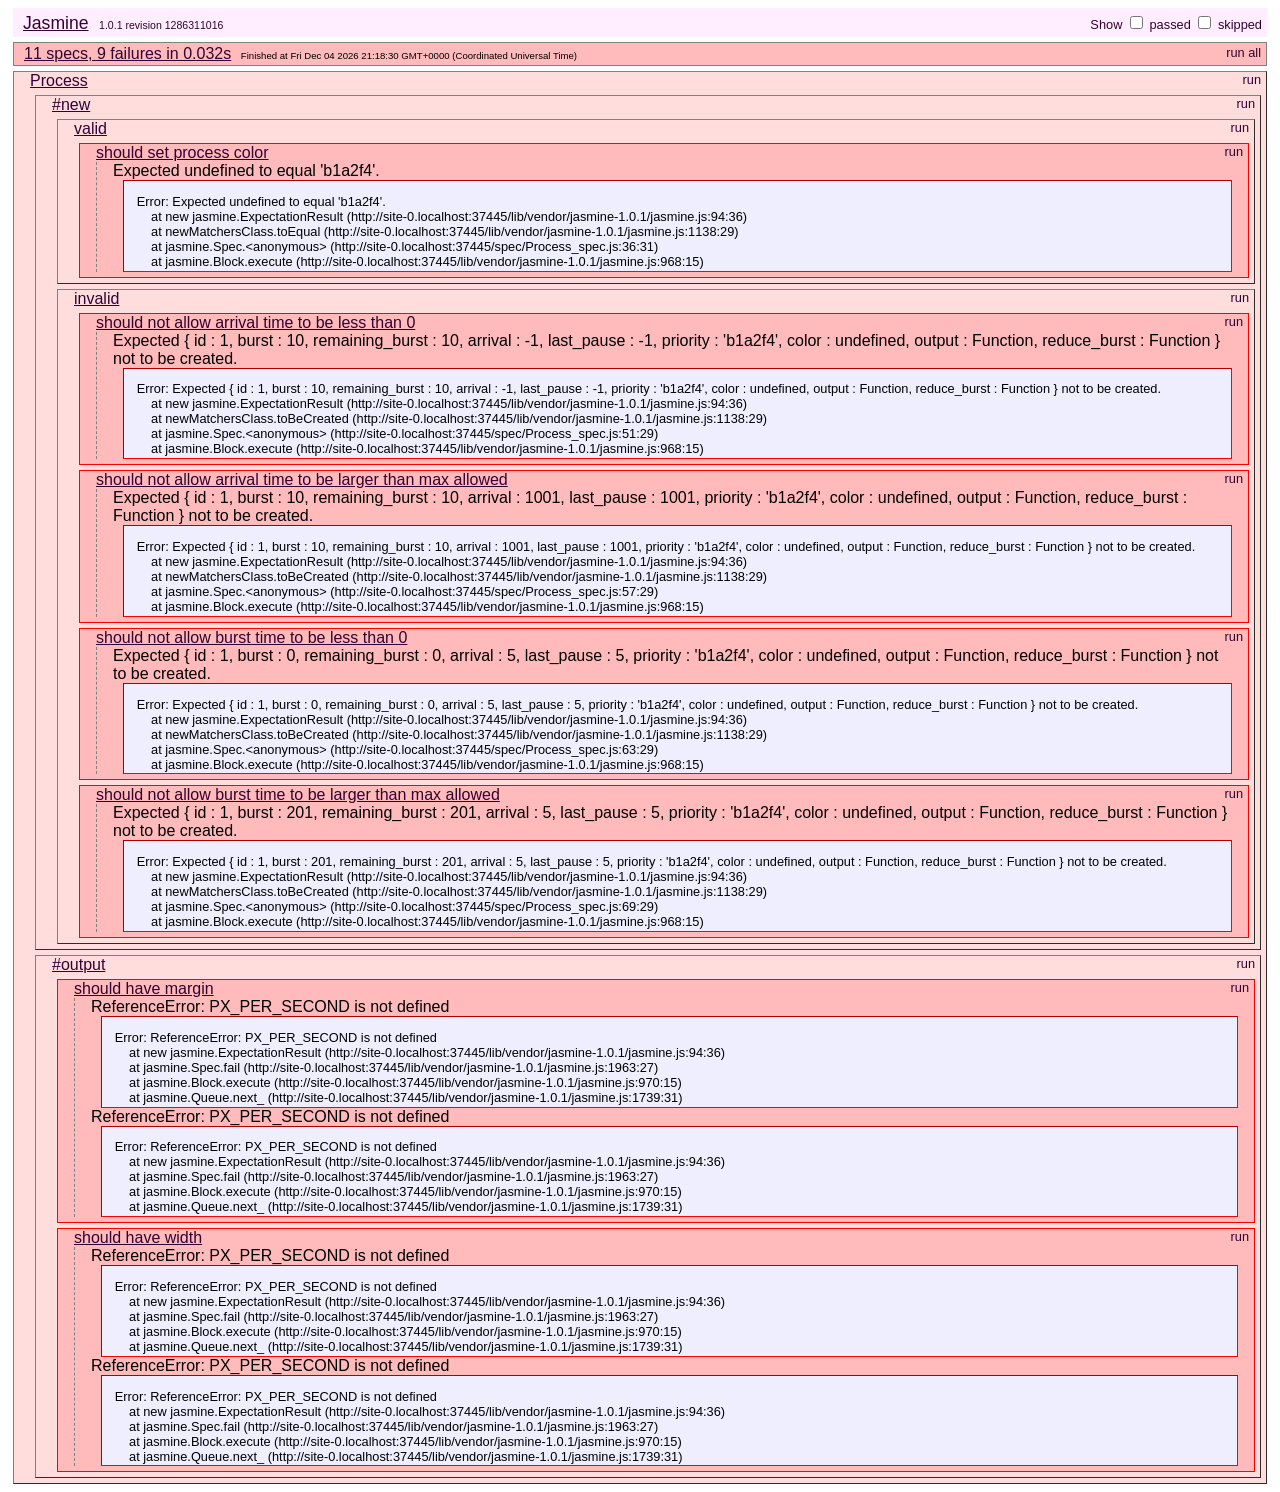
<file: SpecRunner.html>
<!DOCTYPE HTML PUBLIC "-//W3C//DTD HTML 4.01 Transitional//EN"
  "http://www.w3.org/TR/html4/loose.dtd">
<html>
<head>
  <title>Jasmine Test Runner</title>
  <link rel="stylesheet" type="text/css" href="lib/vendor/jasmine-1.0.1/jasmine.css">
  <script type="text/javascript" src="lib/vendor/jasmine-1.0.1/jasmine.js"></script>
  <script type="text/javascript" src="lib/vendor/jasmine-1.0.1/jasmine-html.js"></script>

  <script type="text/javascript" src="spec/SpecHelper.js"></script>

  <!-- include source files here... -->
  <script type="text/javascript" src="lib/Process.js"></script>
  <script type="text/javascript" src="lib/ProcessList.js"></script>

  <!-- include spec files here... -->
  <script type="text/javascript" src="spec/Process_spec.js"></script>

</head>
<body>

<script type="text/javascript">
  jasmine.getEnv().addReporter(new jasmine.TrivialReporter());
  jasmine.getEnv().execute();
</script>

</body>
</html>
</file>
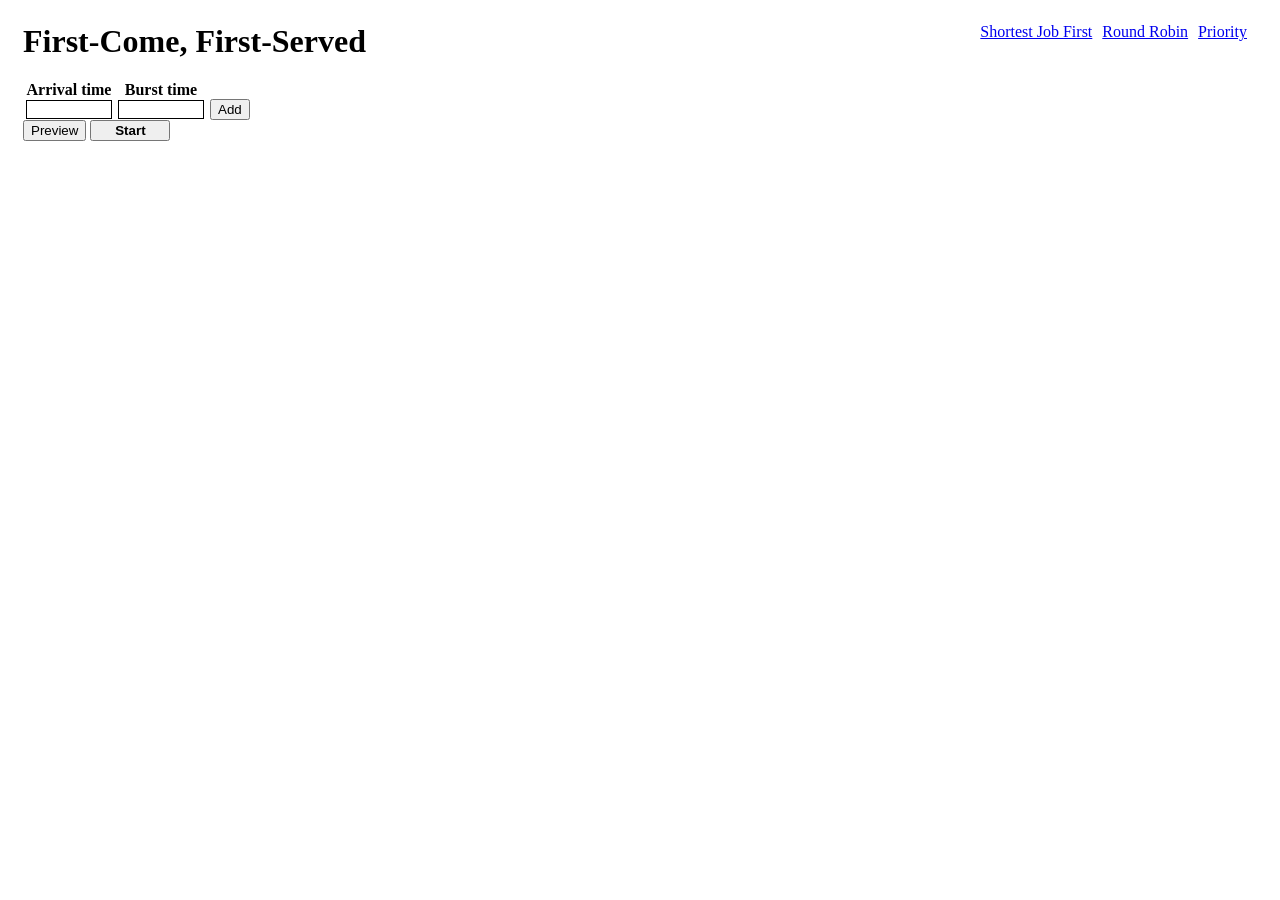
<file: first_come_first_served/first_come_first_served.html>
<!DOCTYPE html PUBLIC "-//W3C//DTD HTML 4.01//EN">
<html>
  <head>
    <meta http-equiv="Content-Type" content="text/html; charset=utf-8">
    <script src="../lib/vendor/jquery-1.5.min.js" type="text/javascript"></script>
    <script src="../lib/vendor/jquery.tablesorter.min.js" type="text/javascript"></script>
    <script src="../lib/Process.js" type="text/javascript"></script>
	<script src="../lib/ProcessTable.js" type="text/javascript"></script>
    <script src="../lib/ProcessList.js" type="text/javascript"></script>
    <script src="../lib/Gant.js" type="text/javascript"></script>
    <script src="../lib/Time.js" type="text/javascript"></script>
    <script src="../lib/application.js" type="text/javascript"></script>
    <script src="first_come_first_served.js" type="text/javascript"></script>
    <link rel="stylesheet" href="../stylesheets/application.css" type="text/css">
    <title>
      CPU | First-Come First-Served
    </title>
  </head>
  <body>
    <h1>
      First-Come, First-Served
    </h1>
    <div id="nav">
      <a href="../shortest_job_first/shortest_job_first.html">Shortest Job First</a>
      <a href="../round_robin/round_robin.html">Round Robin</a>
      <a href="../priority/priority.html">Priority</a>
    </div>
    <div class="clear">
	  <table id="processes" border="0">
		<thead>
		<tr>
			<th>Arrival time</th>
			<th>Burst time</th>
			<th></th>
		</tr>
		</thead>
	  </table>
	  <input id="preview" type="button" value="Preview">
	  <input id="start" type="button" value="Start">
      <div class="clear"></div>
      <h2 class="main">
        Processes:
      </h2>
      <div id="ProcessList"></div>
      <div id="timeline">
        Arrival time
        <div style="float: right; margin-top: -11px;">
          &gt;
        </div>
      </div>
      <div class="clear"></div><br>
      <div id="gant_area">
        <h2>
          Gantt chart:
        </h2>
        <div id="gant"></div><br>
        <div class="clear"></div>
        <h2 class="results">
          Results:
        </h2>
        <table id="result_tbl" cellspacing="0" cellpadding="0" class="result_table"></table>
      </div>
    </div>
  </body>
</html>
</file>
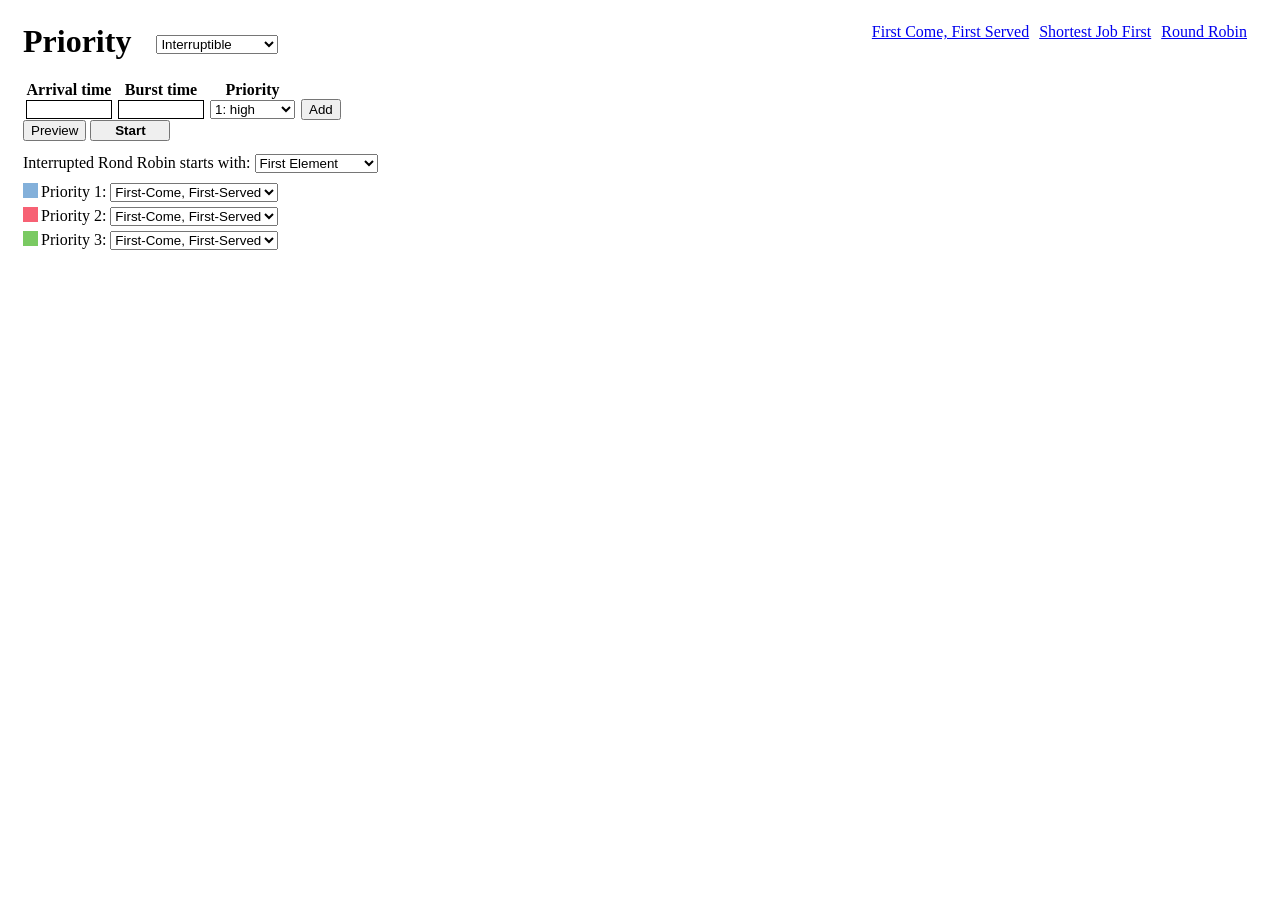
<file: priority/priority.html>
<!DOCTYPE html PUBLIC "-//W3C//DTD HTML 4.01//EN">
<html>
  <head>
    <meta http-equiv="Content-Type" content="text/html; charset=utf-8">
    <script src="../lib/vendor/jquery-1.5.min.js" type="text/javascript"></script>
    <script src="../lib/vendor/jquery.tablesorter.min.js" type="text/javascript"></script>
    <script src="../lib/Process.js" type="text/javascript"></script>
	<script src="../lib/ProcessTable.js" type="text/javascript"></script>
    <script src="../lib/ProcessList.js" type="text/javascript"></script>
    <script src="../lib/Gant.js" type="text/javascript"></script>
    <script src="../lib/Time.js" type="text/javascript"></script>
    <script src="../lib/application.js" type="text/javascript"></script>
    <script src="priority.js" type="text/javascript"></script>
    <link rel="stylesheet" href="../stylesheets/application.css" type="text/css">
    <title>
      CPU | Priority
    </title>
  </head>
  <body>
    <h1>
      Priority
    </h1>
	<div class="left h1_info">
	  <select id="interruptible">
		<option value="Y">
		  Interruptible
		</option>
		<option value="N">
		  Non-Interruptible
		</option>
	  </select>
	</div>
    <div id="nav">
      <a href="../first_come_first_served/first_come_first_served.html">First Come, First Served</a>
      <a href="../shortest_job_first/shortest_job_first.html">Shortest Job First</a>
      <a href="../round_robin/round_robin.html">Round Robin</a>
    </div>
    <div class="clear">
	   <table id="processes" border="0">
		<thead>
		<tr>
			<th>Arrival time</th>
			<th>Burst time</th>
			<th>Priority</th>
			<th></th>
		</tr>
		</thead>
	  </table>
	  <input id="preview" type="button" value="Preview">
	  <input id="start" type="button" value="Start">
	  
	  <div class="interrupted_rr">
        <div class="left">
          Interrupted Rond Robin starts with:
          <select id="rr_start" class="rr_start">
            <option value="first">First Element</option>
            <option value="ip">Interruption point</option>
          </select>
        </div>
      </div>
      <div class="clear"></div>
	  
      <div class ="priority_types">
        <div class="priority">
          <div class="left priority_color">
            <span class="blue"></span>
          </div>
          <div class="left">
            Priority 1:
            <select id="priority_1_type" class="priority_type">
              <option value="fcfs">First-Come, First-Served</option>
              <option value="sjf">Shortest Job First</option>
              <option value="rr">Round Robin</option>
            </select>
          </div>
          <div class="left">
            <select id="priority_1_interruptible" class="priority_interruptible">
              <option value="Y">
                Interruptible
              </option>
              <option value="N">
                Non-Interruptible
              </option>
            </select>
          </div>
          <div class="left qtime">
            Quant time:<input type="text" id="priority_1_qtime" class ="qtime" maxlength="5" size="5" value="3">
          </div>
        </div>
        <div class="clear"></div>
        <div class="priority">
          <div class="left priority_color">
            <span class="red"></span>
          </div>
          <div class="left">
            Priority 2:
            <select id="priority_2_type" class="priority_type">
              <option value="fcfs">First-Come, First-Served</option>
              <option value="sjf">Shortest Job First</option>
              <option value="rr">Round Robin</option>
            </select>
          </div>
          <div class="left">
            <select id="priority_2_interruptible" class="priority_interruptible">
              <option value="Y">
                Interruptible
              </option>
              <option value="N">
                Non-Interruptible
              </option>
            </select>
          </div>
          <div class="left qtime">
            Quant time:<input type="text" id="priority_2_qtime" class ="qtime" maxlength="5" size="5" value="3">
          </div>
        </div>
        <div class="clear"></div>
        <div class="priority">
          <div class="left priority_color">
            <span class="green"></span>
          </div>
          <div class="left">
            Priority 3:
            <select id="priority_3_type" class="priority_type">
              <option value="fcfs">First-Come, First-Served</option>
              <option value="sjf">Shortest Job First</option>
              <option value="rr">Round Robin</option>
            </select>
          </div>
          <div class="left">
            <select id="priority_3_interruptible" class="priority_interruptible">
              <option value="Y">
                Interruptible
              </option>
              <option value="N">
                Non-Interruptible
              </option>
            </select>
          </div>
          <div class="left qtime">
            Quant time:<input type="text" id="priority_3_qtime" class ="qtime" maxlength="5" size="5" value="3">
          </div>
        </div>
        <div class="clear"></div>
      </div>
	  

      <h2 class="main">
        Processes:
      </h2>
      <div id="ProcessList"></div>
      <div id="timeline">
        Arrival time
        <div style="float: right; margin-top: -11px;">
          &gt;
        </div>
      </div>
      <div class="clear"></div><br>
      <div id="gant_area">
        <h2>
          Gantt chart:
        </h2>
        <div id="gant"></div><br>
        <div class="clear"></div>
        <h2 class="results">
          Results:
        </h2>
        <table id="result_tbl" cellspacing="0" cellpadding="0" class="result_table"></table>
      </div>
    </div>
  </body>
</html>
</file>
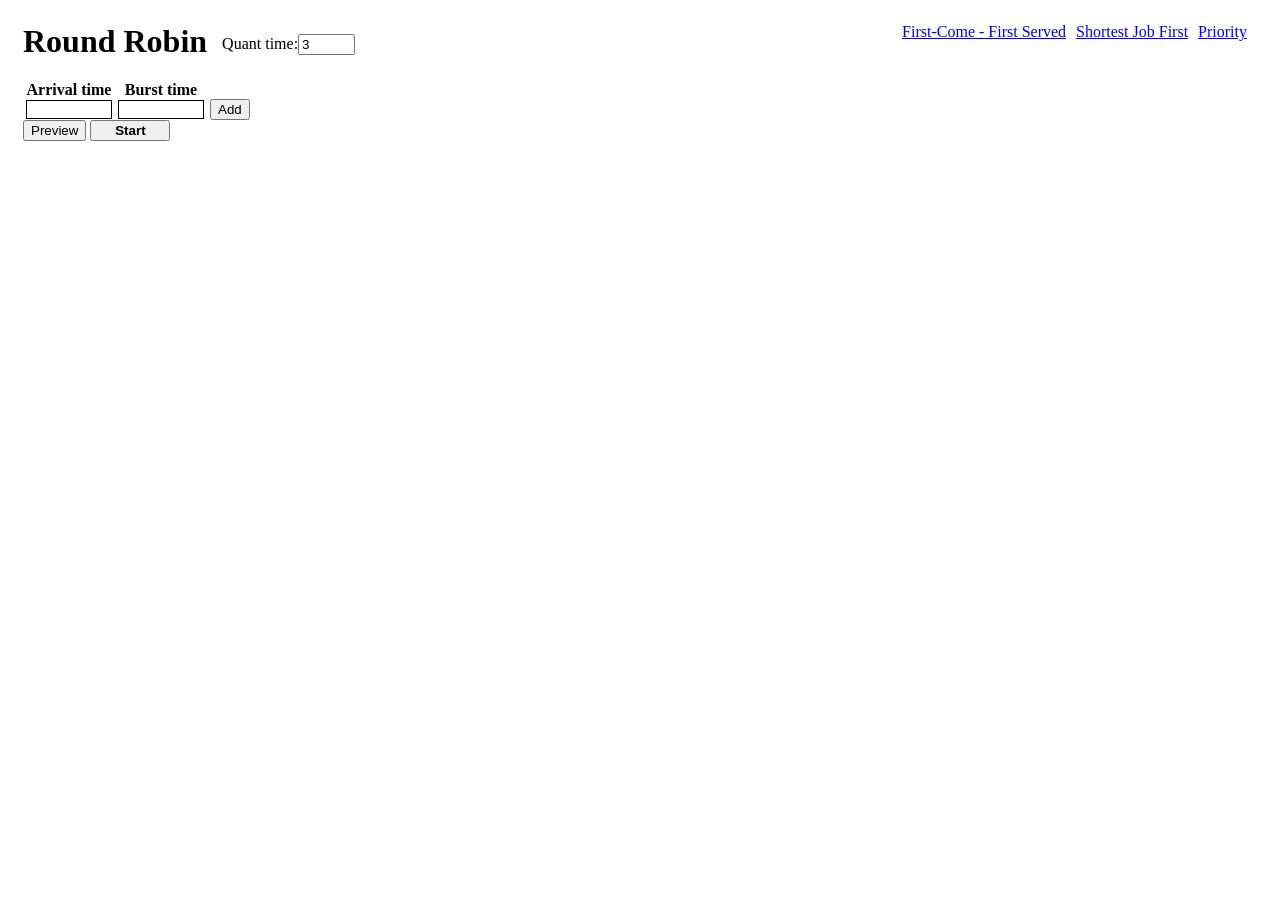
<file: round_robin/round_robin.html>
<!DOCTYPE html PUBLIC "-//W3C//DTD HTML 4.01//EN">
<html>
  <head>
    <meta http-equiv="Content-Type" content="text/html; charset=utf-8">
    <script src="../lib/vendor/jquery-1.5.min.js" type="text/javascript"></script>
    <script src="../lib/vendor/jquery.tablesorter.min.js" type="text/javascript"></script>
    <script src="../lib/Process.js" type="text/javascript"></script>
	<script src="../lib/ProcessTable.js" type="text/javascript"></script>
    <script src="../lib/ProcessList.js" type="text/javascript"></script>
    <script src="../lib/Gant.js" type="text/javascript"></script>
    <script src="../lib/Time.js" type="text/javascript"></script>
    <script src="../lib/application.js" type="text/javascript"></script>
    <script src="round_robin.js" type="text/javascript"></script>
    <link rel="stylesheet" href="../stylesheets/application.css" type="text/css">
    <title>
      CPU | Round Robin
    </title>
  </head>
  <body>
    <h1>
      Round Robin
    </h1>
	<div class="left h1_info">
	  Quant time:<input type="text" id="qtime" maxlength="5" size="5" value="3">
	</div>
    <div id="nav">
      <a href="../first_come_first_served/first_come_first_served.html">First-Come - First Served</a>
      <a href="../shortest_job_first/shortest_job_first.html">Shortest Job First</a>
      <a href="../priority/priority.html">Priority</a>
    </div>
    <div class="clear">
       <table id="processes" border="0">
		<thead>
		<tr>
			<th>Arrival time</th>
			<th>Burst time</th>
			<th></th>
		</tr>
		</thead>
	  </table>
	  <input id="preview" type="button" value="Preview">
	  <input id="start" type="button" value="Start">
      <div class="clear"></div>
      <h2 class="main">
        Processes:
      </h2>
      <div id="ProcessList"></div>
      <div id="timeline">
        Arrival time
        <div style="float: right; margin-top: -11px;">
          &gt;
        </div>
      </div>
      <div class="clear"></div><br>
      <div id="gant_area">
        <h2>
          Gantt chart:
        </h2>
        <div id="gant"></div><br>
        <div class="clear"></div>
        <h2 class="results">
          Results:
        </h2>
        <table id="result_tbl" cellspacing="0" cellpadding="0" class="result_table"></table>
      </div>
    </div>
  </body>
</html>
</file>
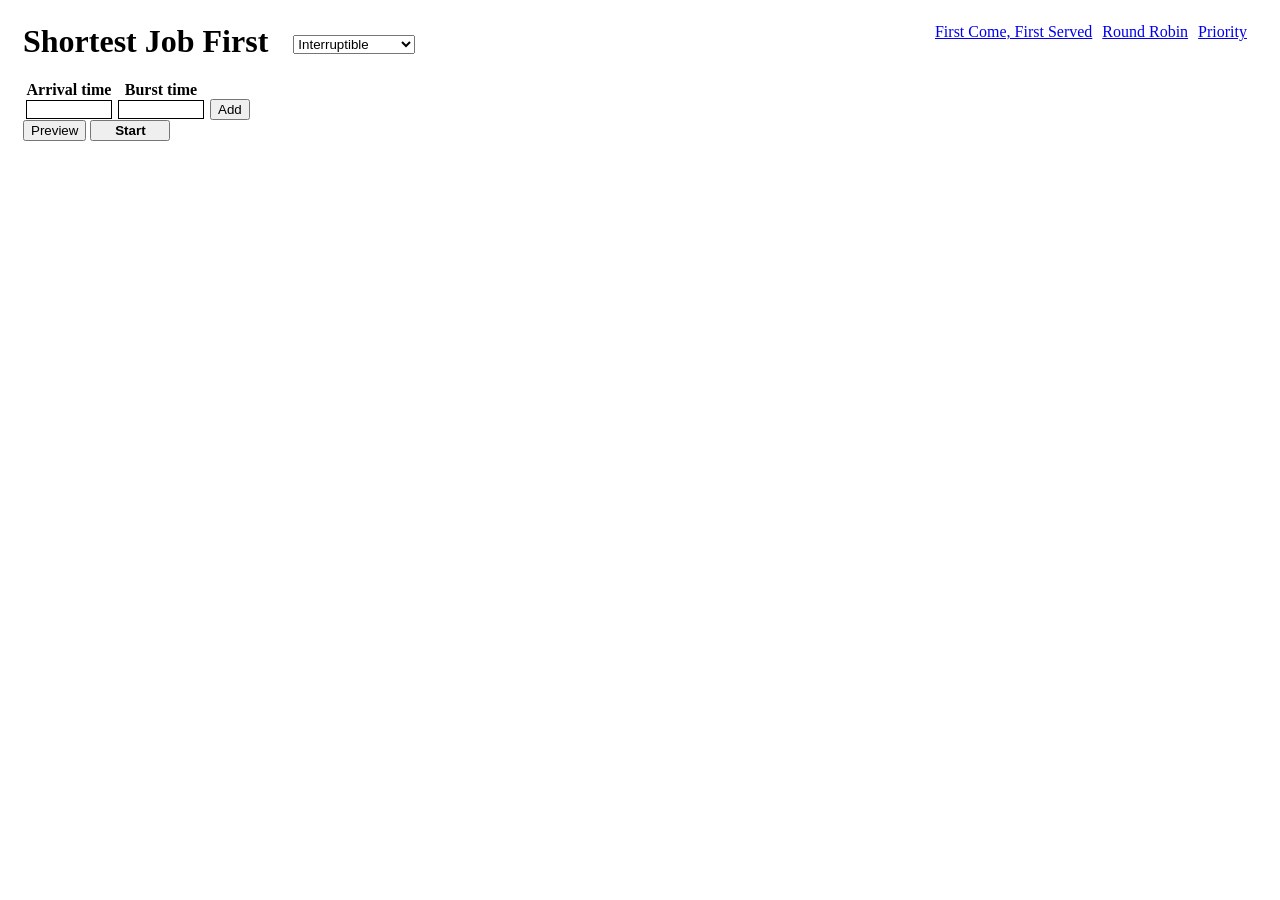
<file: shortest_job_first/shortest_job_first.html>
<!DOCTYPE html PUBLIC "-//W3C//DTD HTML 4.01//EN">
<html>
  <head>
    <meta http-equiv="Content-Type" content="text/html; charset=utf-8">
    <script src="../lib/vendor/jquery-1.5.min.js" type="text/javascript"></script>
    <script src="../lib/vendor/jquery.tablesorter.min.js" type="text/javascript"></script>
    <script src="../lib/Process.js" type="text/javascript"></script>
	<script src="../lib/ProcessTable.js" type="text/javascript"></script>
    <script src="../lib/ProcessList.js" type="text/javascript"></script>
    <script src="../lib/Gant.js" type="text/javascript"></script>
    <script src="../lib/Time.js" type="text/javascript"></script>
    <script src="../lib/application.js" type="text/javascript"></script>
    <script src="shortest_job_first.js" type="text/javascript"></script>
    <link rel="stylesheet" href="../stylesheets/application.css" type="text/css">
    <title>
      CPU | Shortest Job First
    </title>
  </head>
  <body>
    <h1>
      Shortest Job First
    </h1>
	<div class="left h1_info">
	  <select id="interruptible">
		<option value="Y">
		  Interruptible
		</option>
		<option value="N">
		  Non-Interruptible
		</option>
	  </select>
	</div>
    <div id="nav">
	  <a href="../first_come_first_served/first_come_first_served.html">First Come, First Served</a>
	  <a href="../round_robin/round_robin.html">Round Robin</a>
	  <a href="../priority/priority.html">Priority</a>
    </div>
    <div class="clear">
	  <table id="processes" border="0">
		<thead>
		<tr>
			<th>Arrival time</th>
			<th>Burst time</th>
			<th></th>
		</tr>
		</thead>
	  </table>
	  <input id="preview" type="button" value="Preview">
	  <input id="start" type="button" value="Start">
      <div class="clear"></div>
      <h2 class="main">
        Processes:
      </h2>
      <div id="ProcessList"></div>
      <div id="timeline">
        Arrival time
        <div style="float: right; margin-top: -11px;">
          &gt;
        </div>
      </div>
      <div class="clear"></div><br>
      <div id="gant_area">
        <h2>
          Gantt chart:
        </h2>
        <div id="gant"></div><br>
        <div class="clear"></div>
        <h2 class="results">
          Results:
        </h2>
        <table id="result_tbl" cellspacing="0" cellpadding="0" class="result_table"></table>
      </div>
    </div>
  </body>
</html>
</file>
<file: lib/vendor/jasmine-1.0.1/jasmine.css>
body {
  font-family: "Helvetica Neue Light", "Lucida Grande", "Calibri", "Arial", sans-serif;
}


.jasmine_reporter a:visited, .jasmine_reporter a {
  color: #303; 
}

.jasmine_reporter a:hover, .jasmine_reporter a:active {
  color: blue; 
}

.run_spec {
  float:right;
  padding-right: 5px;
  font-size: .8em;
  text-decoration: none;
}

.jasmine_reporter {
  margin: 0 5px;
}

.banner {
  color: #303;
  background-color: #fef;
  padding: 5px;
}

.logo {
  float: left;
  font-size: 1.1em;
  padding-left: 5px;
}

.logo .version {
  font-size: .6em;
  padding-left: 1em;
}

.runner.running {
  background-color: yellow;
}


.options {
  text-align: right;
  font-size: .8em;
}




.suite {
  border: 1px outset gray;
  margin: 5px 0;
  padding-left: 1em;
}

.suite .suite {
  margin: 5px; 
}

.suite.passed {
  background-color: #dfd;
}

.suite.failed {
  background-color: #fdd;
}

.spec {
  margin: 5px;
  padding-left: 1em;
  clear: both;
}

.spec.failed, .spec.passed, .spec.skipped {
  padding-bottom: 5px;
  border: 1px solid gray;
}

.spec.failed {
  background-color: #fbb;
  border-color: red;
}

.spec.passed {
  background-color: #bfb;
  border-color: green;
}

.spec.skipped {
  background-color: #bbb;
}

.messages {
  border-left: 1px dashed gray;
  padding-left: 1em;
  padding-right: 1em;
}

.passed {
  background-color: #cfc;
  display: none;
}

.failed {
  background-color: #fbb;
}

.skipped {
  color: #777;
  background-color: #eee;
  display: none;
}


/*.resultMessage {*/
  /*white-space: pre;*/
/*}*/

.resultMessage span.result {
  display: block;
  line-height: 2em;
  color: black;
}

.resultMessage .mismatch {
  color: black;
}

.stackTrace {
  white-space: pre;
  font-size: .8em;
  margin-left: 10px;
  max-height: 5em;
  overflow: auto;
  border: 1px inset red;
  padding: 1em;
  background: #eef;
}

.finished-at {
  padding-left: 1em;
  font-size: .6em;
}

.show-passed .passed,
.show-skipped .skipped {
  display: block;
}


#jasmine_content {
  position:fixed;
  right: 100%;
}

.runner {
  border: 1px solid gray;
  display: block;
  margin: 5px 0;
  padding: 2px 0 2px 10px;
}
</file>
<file: stylesheets/application.css>
body {padding: 15px 15px 15px 15px;}

.left {float: left;}
.clear {clear: both;}

h1 {float: left; margin-top: 0;}
.h1_info {line-height: 42px; margin-left: 15px;}
h2.main {display: none;}

div.priority_color span {
  width: 15px;
  height: 15px;
  margin-top: 5px;
  margin-right: 3px;
  display: block;
}

div.priority_color span.blue {background-color: #83b0da;}
div.priority_color span.red {background-color: #f76174;}
div.priority_color span.green {background-color: #7aca62;}

select.rr_start {margin-top: 13px;}
div.priority_types {margin-top: 5px;}
select.priority_type {margin-top: 5px;}
select.priority_interruptible {margin-top: 5px;display:none;}
div.qtime {margin-top: 3px; margin-left: 3px; display:none;}

.hidden {display: none}
.visible {display: block}
#nav {float: right;}
#nav a {float: left; margin-right: 10px;}

#interruptible {margin-left: 10px;}
#start {width: 80px; font-weight: 700; }

#ProcessList {
  background: url('images/lines.png');
  width: 89%;
  margin: 25px 15px 0px 25px;
}

.process_list {border: 1px solid gray; text-align: center; position: relative; height: 28px; line-height: 28px;}
.process_list span {font-size: 13px;}

#timeline {
  border-top: 1px solid gray;
  display: none;
  margin: 5px 0 0 25px;
  width: 90%;
  text-align: right;
  color: gray;
}

.timeline_item {float: left; position: relative; padding-top: 5px;}
.timeline_item_text {position: absolute; width: 15px; text-align: center; top: -6px; left: -7px; font-size: 8px;}
.timeline_item_text span {font-size: 14px;}
table#processes {
	border-collapse: collapse;
}
table#processes th {
 text-align: center;
}
table#processes td, th {
	padding: 0 3px;
}
table#processes td input.ptime{
	text-align: right;
	border: 1px solid black;
	width:  80px;
}
.input_err {
	background-color: #ff9999;
}
table.result_table thead th {
  text-align: left;
  padding: 5px 20px 5px 20px;
  background-image: url('images/ad.gif');
  background-repeat: no-repeat;
  background-position: right;
}
.headerSortUp, .headerSortDown {text-decoration:underline;}
.headerSortUp {background-image: url('images/asc.gif') !important; color: blue;}
.headerSortDown {background-image: url('images/desc.gif') !important; color: red;}

#gant_area {display: none;}
#gant {margin-left: 25px;}

#result_tbl td, #result_tbl tfoot tr.avg th {border-bottom: 1px solid gray; border-collapse: all; padding: 5px 5px 5px 20px;}
#result_tbl thead th{cursor: pointer;}
#result_tbl tfoot tr.empty_space {height: 25px;}
#result_tbl tfoot tr.avg th {	background: 0;border-top: 1px solid gray;text-align: left;}
#result_tbl td.middle {padding:0; text-align: center;}
#result_tbl tbody tr.odd td {background-color:#F0F0F6;}

h2.results{display: none;}

.bold {font-weight: 700;}
.gant_process {width: 0; float: left; position: relative; border: 1px solid gray; text-align: center; height: 28px; line-height: 28px; margin-bottom: 25px;}
.gant_time {position: absolute; bottom: -25px; left: -6px; font-size: 14px; color: gray; }
.gant_last_time {float: left; position: relative;height: 28px; line-height: 28px;  margin-bottom: 25px;}
.empty_bg {background: url('images/empty_bg.png')}
</file>
